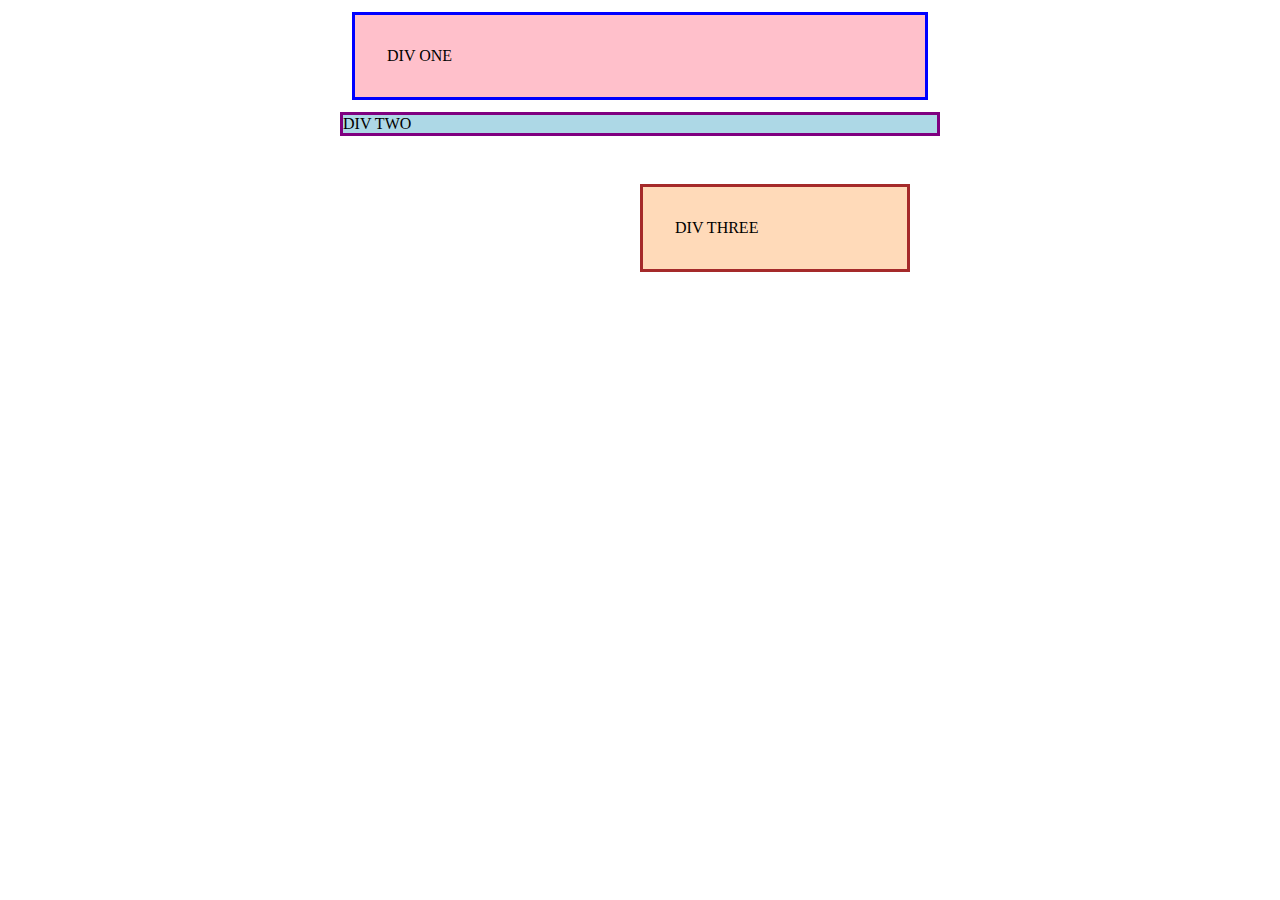
<file: foundations/block-and-inline/01-margin-and-padding-1/index.html>
<!DOCTYPE html>
<html lang="en">

<head>
  <meta charset="UTF-8">
  <meta http-equiv="X-UA-Compatible" content="IE=edge">
  <meta name="viewport" content="width=device-width, initial-scale=1.0">
  <title>Margin and Padding exercise</title>
  <link rel="stylesheet" href="style.css">
</head>

<body>
  <div class="one">
    DIV ONE
  </div>
  <div class="two">
    DIV TWO
  </div>
  <div class="three">
    DIV THREE
  </div>
</body>

</html>
</file>
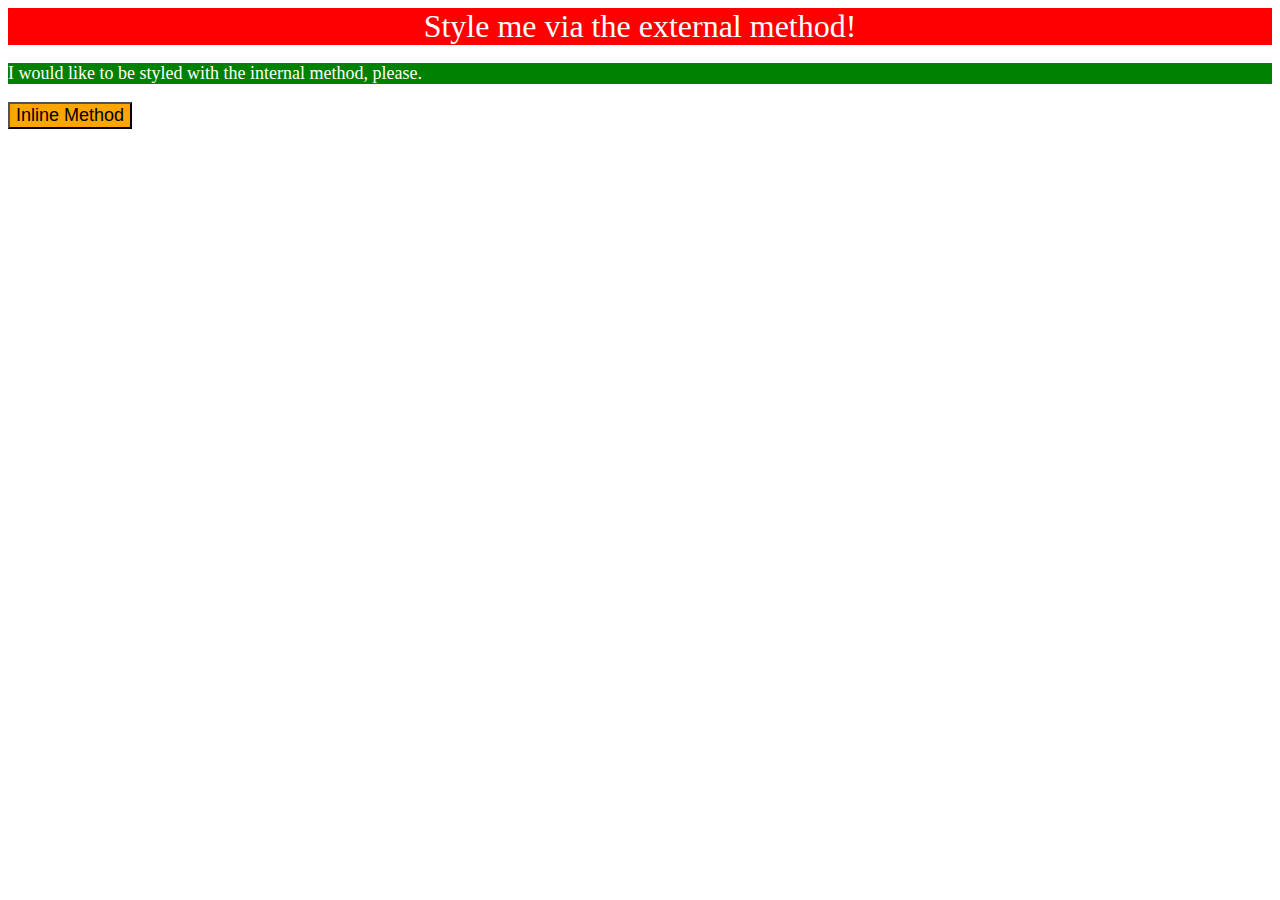
<file: foundations/intro-to-css/01-css-methods/index.html>
<!DOCTYPE html>
<html lang="en">
  <head>
    <meta charset="UTF-8">
    <meta http-equiv="X-UA-Compatible" content="IE=edge">
    <meta name="viewport" content="width=device-width, initial-scale=1.0">
    <link rel="stylesheet" href="css/style.css">
    <title>Methods for Adding CSS</title>
    <style>
      .text {
        color: white;
        background-color: green;
        font-size: 18px;
      }
    </style>
  </head>
  <body>
    <div class="d">Style me via the external method!</div>
    <p class="text">I would like to be styled with the internal method, please.</p>
    <button style="background-color: orange; font-size: 18px;">Inline Method</button>
  </body>
</html>
</file>
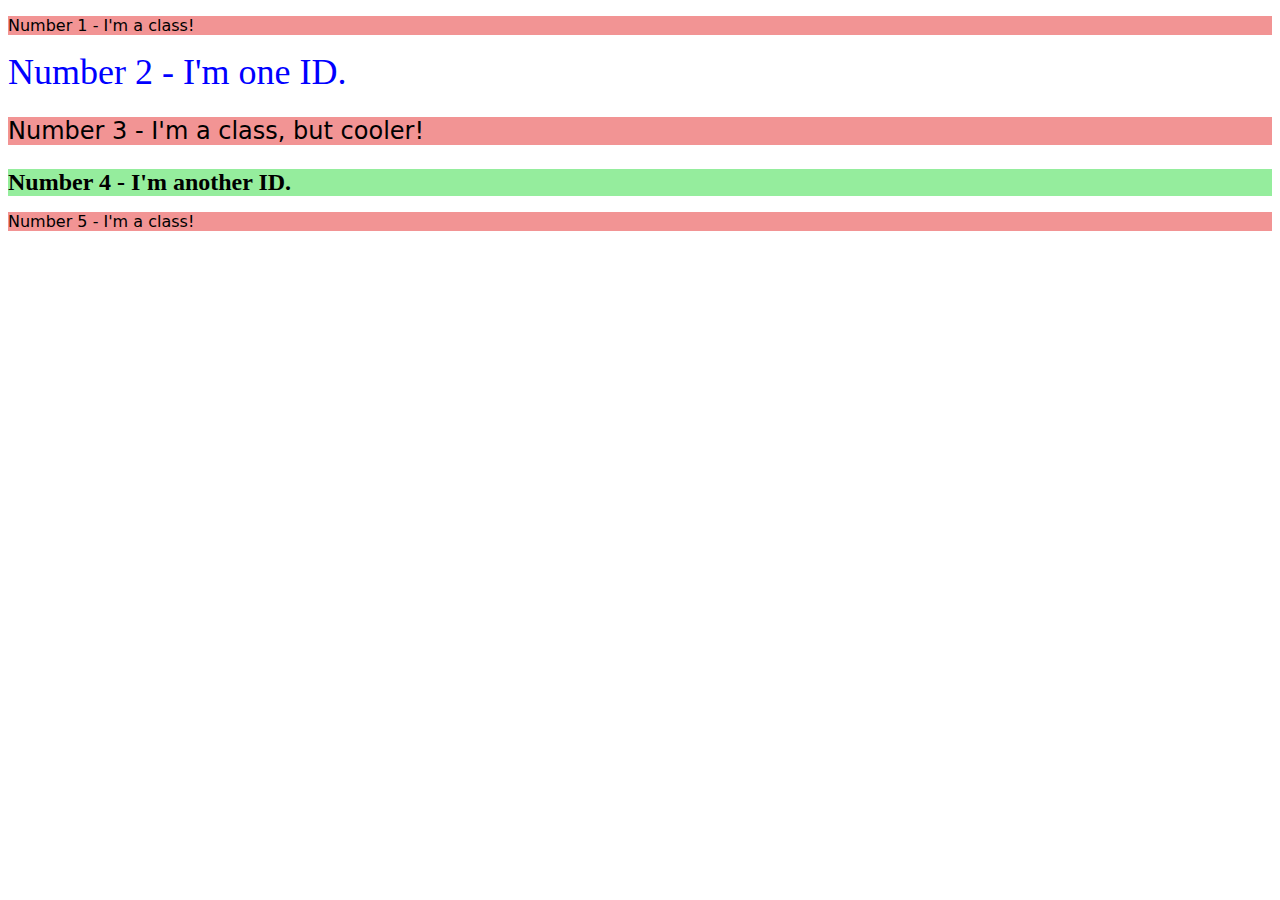
<file: foundations/intro-to-css/02-class-id-selectors/index.html>
<!DOCTYPE html>
<html lang="en">
  <head>
    <meta charset="UTF-8">
    <meta http-equiv="X-UA-Compatible" content="IE=edge">
    <meta name="viewport" content="width=device-width, initial-scale=1.0">
    <title>Class and ID Selectors</title>
    <link rel="stylesheet" href="style.css">
  </head>
  <body>
    <p class="back">Number 1 - I'm a class!</p>
    <div id="blu">Number 2 - I'm one ID.</div>
    <p class="back big">Number 3 - I'm a class, but cooler!</p>
    <div id="gree">Number 4 - I'm another ID.</div>
    <p class="back">Number 5 - I'm a class!</p>
  </body>
</html>
</file>
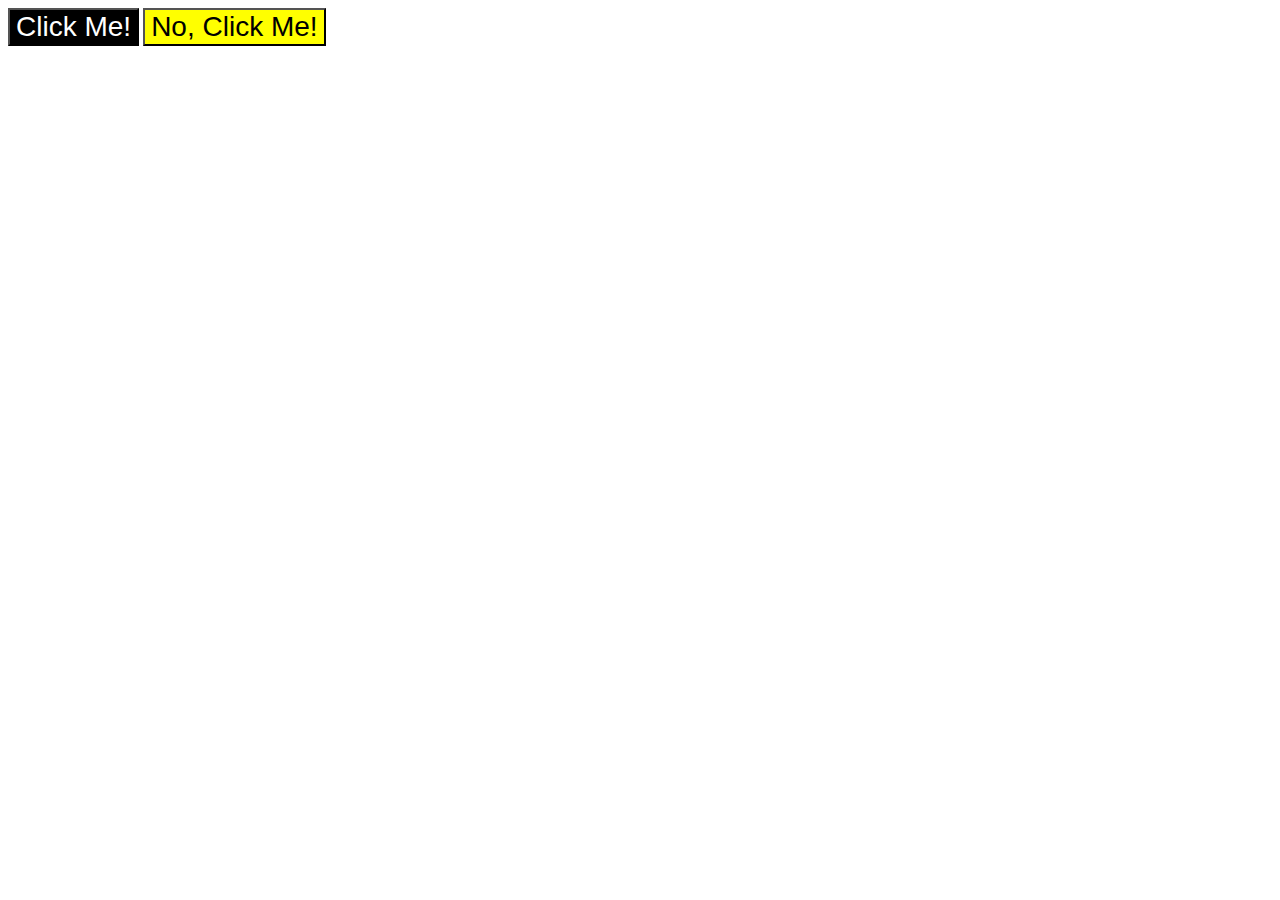
<file: foundations/intro-to-css/03-grouping-selectors/index.html>
<!DOCTYPE html>
<html lang="en">
  <head>
    <meta charset="UTF-8">
    <meta http-equiv="X-UA-Compatible" content="IE=edge">
    <meta name="viewport" content="width=device-width, initial-scale=1.0">
    <title>Grouping Selectors</title>
    <link rel="stylesheet" href="style.css">
  </head>
  <body>
    <button class="click">Click Me!</button>
    <button class="no">No, Click Me!</button>
  </body>
</html>
</file>
<file: foundations/block-and-inline/01-margin-and-padding-1/style.css>
body {
  max-width: 600px;
  margin: 0 auto;
}

.one {
  background: pink;
  border: 3px solid blue;
  /* CHANGE ME */
  padding: 32px;
  margin: 12px;
}

.two {
  background: lightblue;
  border: 3px solid purple;
  /* CHANGE ME */
  margin-bottom: 48px;
}

.three {
  background: peachpuff;
  border: 3px solid brown;
  width: 200px;
  /* CHANGE ME */
  padding: 32px;
  margin-left: 300px;
}
</file>
<file: foundations/intro-to-css/01-css-methods/css/style.css>
.d {
    color: white;
    background-color: red;
    text-align: center;
    font-size: 32px;
}
</file>
<file: foundations/intro-to-css/02-class-id-selectors/style.css>
.back {
    background-color: #f29494;
    font-family: Verdana, 'DejaVu Sans', 'sans-serif';
}

#blu {
    color: blue;
    font-size: 36px;
}

#gree,
.big {
    font-size: 24px;
}

#gree {
    background-color: #95ed9d;
    font-weight: bold;
}
</file>
<file: foundations/intro-to-css/03-grouping-selectors/style.css>
.no,
.click {
    font-size: 28px;
    font-family: Helvetica, 'Times New Roman', sans-serif;
}

.no {
    background-color: yellow;
}

.click {
    background-color: black;
    color: white;
}
</file>
